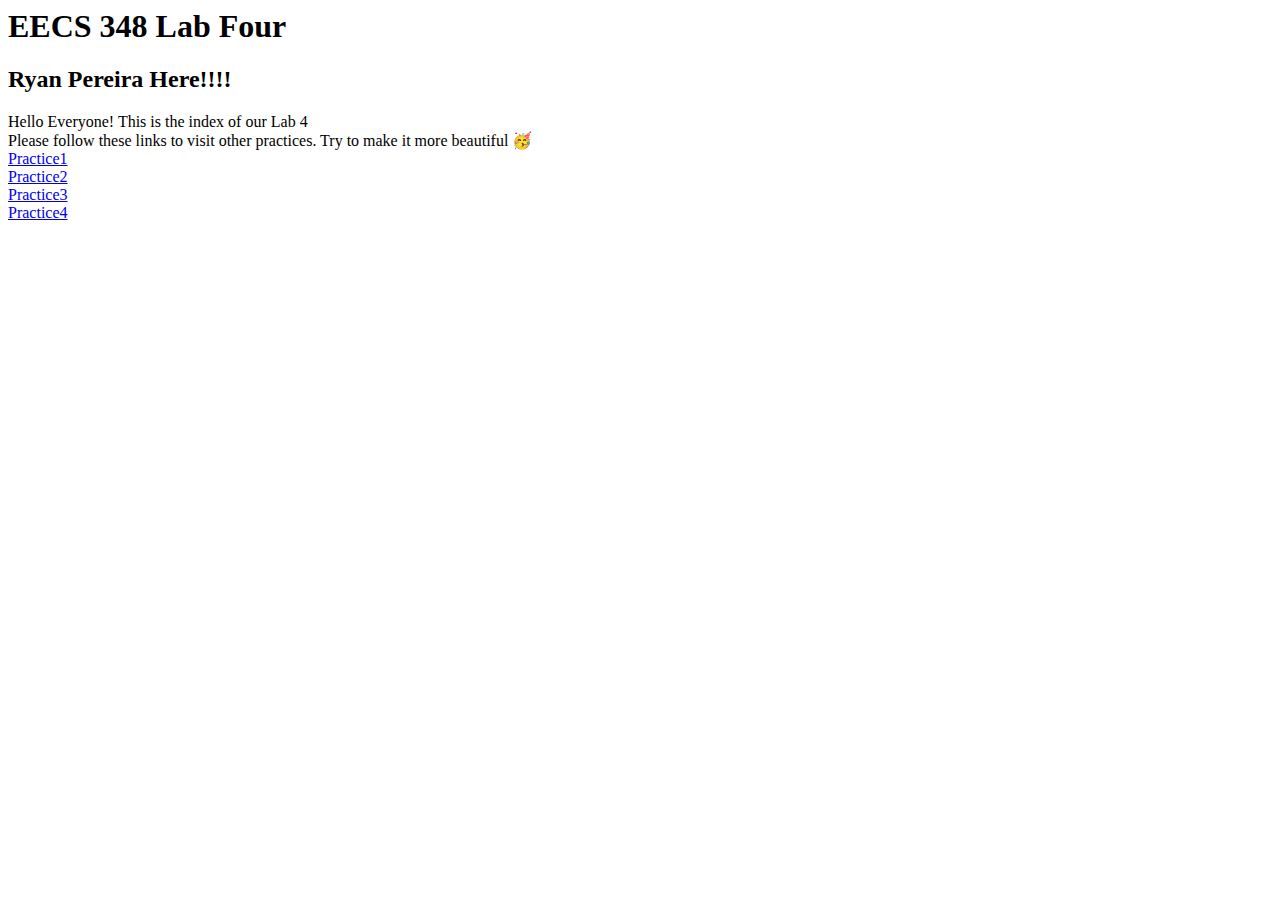
<file: web_program/index.html>
<html>

<head>
    <h1>EECS 348 Lab Four</h1>
    <h2>Ryan Pereira Here!!!!</h2>
</head>

<body>
    Hello Everyone! This is the index of our Lab 4<br>

    Please follow these links to visit other practices. Try to make it more beautiful 🥳<br>
    <a href="practice1.html">Practice1</a> <br>
    <a href="practice2.html">Practice2</a> <br>
    <a href="practice3.html">Practice3</a> <br>
    <a href="practice4.php">Practice4</a> <br>
</body>

</html>
</file>
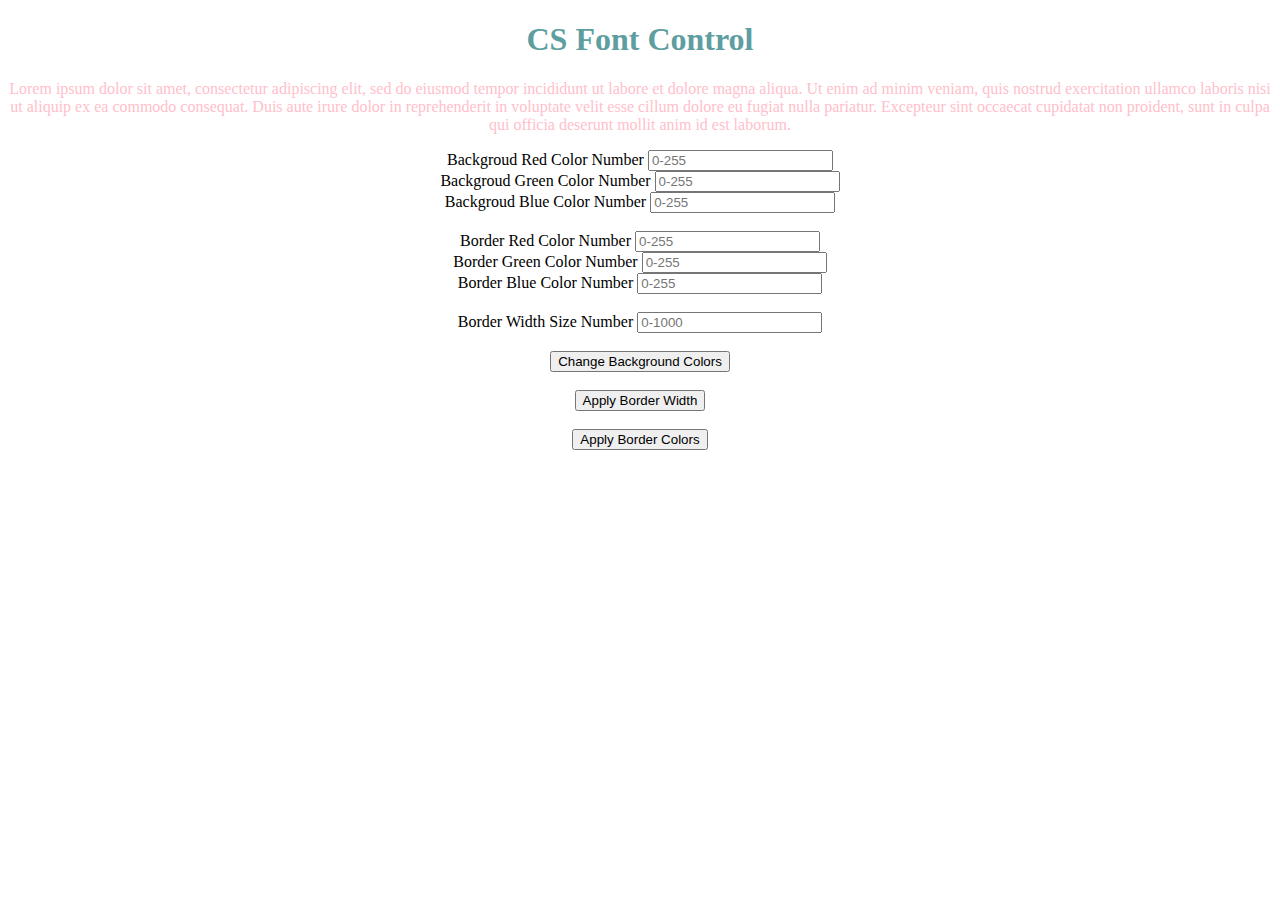
<file: web_program/practice2.html>
<!-- This tag specifies the document type and version to be HTML-->
<!DOCTYPE html>
<!--This opens the HTML document and the language is set to English-->
<html lang = "en">
    <!--The Head section provides metadata and defined links-->
    <head>
        <!--This linkes to the external practice1 CSS file to for styling of the HTML document-->
        <link rel = "stylesheet" href = "practice1.css">
        <!--Defines the character encoding as UTF-8-->
        <meta charset = "UTF-8">
        <!--Sets viewpoert for devices of appropriate size-->
        <meta name = "viewport" content = "width=device-width, initial-scale = 1.0">
        <!-- The title of the webpage that is in the browser tab-->
        <title>Practice 2 Assignment</title>
    </head>
    <!--Defines the document's body, containing all of the HTML document content-->
    <body>


        <!--Divised section of the title and dummy text paragraph for or the profile-->
        <div>
            <!--First header shows the main title of my profile-->
            <h1>CS Font Control</h1>
            <!--Paragraph section that provides dummy tex--> 
            <p id = "dummy_text">Lorem ipsum dolor sit amet, consectetur adipiscing elit, sed do eiusmod tempor incididunt ut labore et dolore magna aliqua. Ut enim ad minim veniam, quis nostrud exercitation ullamco laboris nisi ut aliquip ex ea commodo consequat. Duis aute irure dolor in reprehenderit in voluptate velit esse cillum dolore eu fugiat nulla pariatur. Excepteur sint occaecat cupidatat non proident, sunt in culpa qui officia deserunt mollit anim id est laborum.</p>
        </div>

        <!--Divised section for the Background Red Color Number label and input to gain from the user-->
         <div>
            <!--Label for the background red color number input-->
            <label for="Backgroud Red Color Number">Backgroud Red Color Number</label>
           <!--Input field for the bacground red color number, only values from 0-255-->
            <input type = "text" id = "background_red_color_number_input" placeholder="0-255" value = "">
        </div>

        <!--Divised section for the Background Green Color Number label and input to gain from the user-->
        <div>
            <!--Label for the background green color number input-->
            <label for="Backgroud Green Color Number">Backgroud Green Color Number</label>
            <!--Input field for the bacground green color number , only values from 0-255-->
            <input type = "text" id = "background_green_color_number_input" placeholder="0-255" value = "">
        </div>

        <!--Divised section for the Background Blue Color Number label and input to gain from the user-->
        <div>
            <!--Label for the background blue color number input-->
            <label for="Backgroud Blue Color Number">Backgroud Blue Color Number</label>
            <!--Input field for the bacground blue color number, only values from 0-255-->
            <input type = "text" id = "background_blue_color_number_input" placeholder="0-255" value = "">
        </div>


        <!--This breaks up the connet between divised section with some spacing-->
        </br>

        <!--Divised section for the Border Red Color Number label and input to gain from the user-->
        <div>
            <!--Label for the border red color number input-->
            <label for="Border Red Color Number">Border Red Color Number</label>
            <!--Input field for the border red color number, only values from 0-255-->
            <input type = "text" id = "border_red_color_number_input" placeholder="0-255" value = "">
        </div>

        <!--Divised section for the Border Green Color Number label and input to gain from the user-->
        <div>
            <!--Label for the border green color number input-->
            <label for="Border Green Color Number">Border Green Color Number</label>
            <!--Input field for the border green color number,only values from 0-255-->
            <input type = "text" id = "border_green_color_number_input" placeholder="0-255" value = "">
        </div>

        <!--Divised section for the Border Blue Color Number label and input to gain from the user-->

        <div>
            <!--Label for the border blue color number input-->
            <label for="Border Blue Color Number">Border Blue Color Number</label>
            <!--Input field for the border blun color number,only values from 0-255-->
            <input type = "text" id = "border_blue_color_number_input" placeholder="0-255" value = "">
        </div>

        <!--This breaks up the connet between divised section with some spacing-->
        </br>


        <!--Divised section for the Border Width Color Number label and input to gain from the user-->
        <div>
            <!--Label for the border width size number input-->
            <label for="Border Width">Border Width Size Number</label>
            <!--Input field for the border witdh number,only values from 0-1000-->
            <input type = "text" id = "border_width_input" placeholder="0-1000" value = "">
        </div>

        <!--This breaks up the connet between divised section with some spacing-->
        </br>
            
        <!--Divised section for the Button to apply background colors from the user-->
        <div>
            <!--button that when is clicked will apply rgb background colors that change the background colors of the dummy paragraph text-->
            <button onclick ="applyBackgroundRGBColors()">Change Background Colors</button>
        </div>

        <!--This breaks up the connet between divised section with some spacing-->
        </br>

        <!--Divised section for the Button to apply border width from the user-->
        <div>
            <!--button that when is clicked will apply border widts that change the background width of the border surrounding the dummy paragraph text-->
            <button onclick ="applyBorderWidth()">Apply Border Width</button>
        </div>

        <!--This breaks up the connet between divised section with some spacing-->
        </br>

        <!--Divised section for the Button to apply border colors from the user-->
        <div>
              <!--button that when is clicked will apply border colors that change the border colors of the dummy paragraph text-->
            <button onclick ="applyBorderColors()">Apply Border Colors</button>
        </div>
        <!--Includes the external practice2 javascript-->
        <script src="practice2.js"></script>
        
    </body>

</html>
</file>
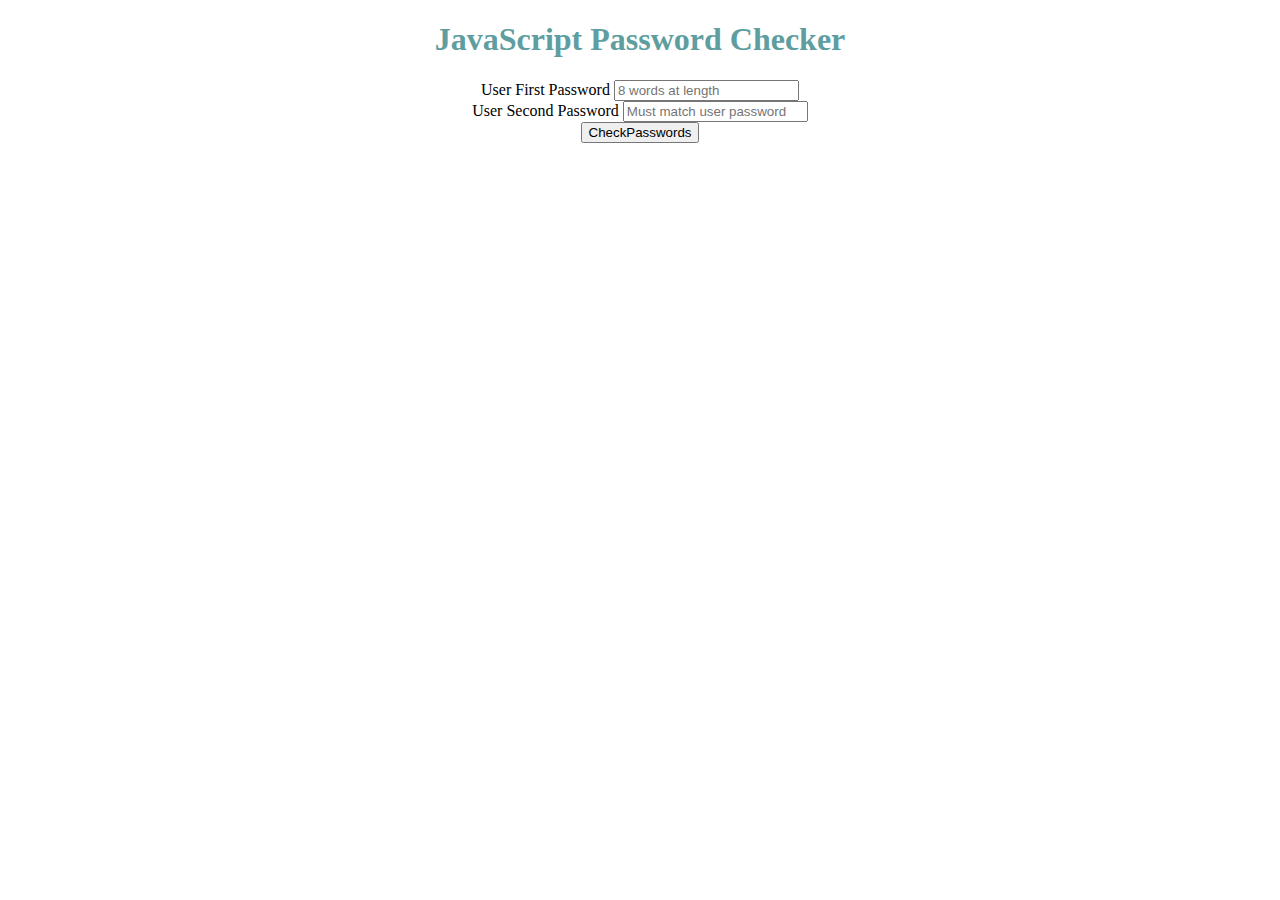
<file: web_program/practice3.html>
<!-- This tag specifies the document type and version to be HTML-->
<!DOCTYPE html>
<!--This opens the HTML document and the language is set to English-->
<html lang= "en">
    <!--The Head section provides metadata and defined links-->
    <head>
        <!--This linkes to the external practice1 CSS file to for styling of the HTML document-->
        <link rel = "stylesheet" href = "practice1.css">
        <!--Defines the character encoding as UTF-8-->
        <meta charset= "UTF-8">
        <!--Sets viewpoert for devices of appropriate size-->
        <meta name="viewpoert" content="width=device-width, initial-scale=1.0">
        <!-- The title of the webpage that is in the browser tab-->
        <title>Practice 3 Assignment</title>
    <head>
    <!--Defines the document's body, containing all of the HTML document content-->
    <body>
        <!--First header shows the main title of my profile-->
        <h1>JavaScript Password Checker</h1> 

        <!--Divised section for User first password input-->
        <div>
            <!--Label for the user first password input-->
            <label for="Password">User First Password </label>
            <!--Input field for retrieving the user first password input, with placeholder to let user know password must be of 8 characters-->
            <input type = "text" id = "user_first_password_input" placeholder="8 words at length" value = "">
        </div>

        <!--Divised section for User second password input-->
        <div>
            <!--Label for the user first password input-->
            <label for="Verify Password">User Second Password </label>
            <!--Input field for retrieving the user second password input, with placeholder to let user know password must be of 8 characters-->
            <input type = "text" id = "user_second_password_input" placeholder="Must match user password" value = "">
        </div>

        <!--Divised section for buttont to execute the authenticates passwords action, also includes javascript to implement it-->
        <div>
            <!--Button when clicked authenticates passwords-->
            <button onclick ="authenticatePasswords()">CheckPasswords</button>
            <!--Javascript that executes the functionality to authenticated passwords-->
            <script src="practice3.js"></script>
        </div>
        
       

    </body>


</html>
</file>
<file: web_program/practice1.css>
p{
    /*Sets paragaph text to color pink */
    color:pink;
    /*Sets paragaph teext to align to the center*/
    text-align:center;
}


h1{
    /*Sets header 1 text to color cadetblue*/
    color:cadetblue;
}

h2{
    /*Sets header 2 text to color greenyellow */
    color:greenyellow;
}
a{
    /*Sets anchor to color blueviolet*/
    color:blueviolet;
}

body{
    /*Sets the background image of the body*/
    background-image:url(https://th.bing.com/th/id/R.49d27cc7feb4f849fb3d4134590e977d?rik=p3bBKSCoKE2cIw&riu=http%3a%2f%2fmedia3.giphy.com%2fmedia%2fPIh4laWJlz9bq%2fgiphy.gif&ehk=RCGH%2fYJ%2fTcxtRfrfdnbuqbqpu8J%2bFQiSBP67ZkpnpVo%3d&risl=&pid=ImgRaw&r=0);
    /*Sets the background size to cover the whole screen*/
    background-size:cover;
    /*Sets any text to be center*/
    text-align:center;
}

img{
    /*Sets the image border to be 10px solid*/
    border: 10px solid;
    /*Sets the image to be 300px width*/
    width: 300px;
    /*Sets the image to be 300px height*/
    height: 300px;
    /*Sets the image border color to be lime*/
    border-color:lime;
}

iframe{
    /*Sets the video border to be 10px solid*/
    border: 10px solid;
    /*Sets the video border to be 500px width*/
    width: 500px;
    /*Sets the video border to be 500px width*/
    height: 300px;
    /*Sets the video border color to be lime*/
    border-color:cornflowerblue;
}
</file>
